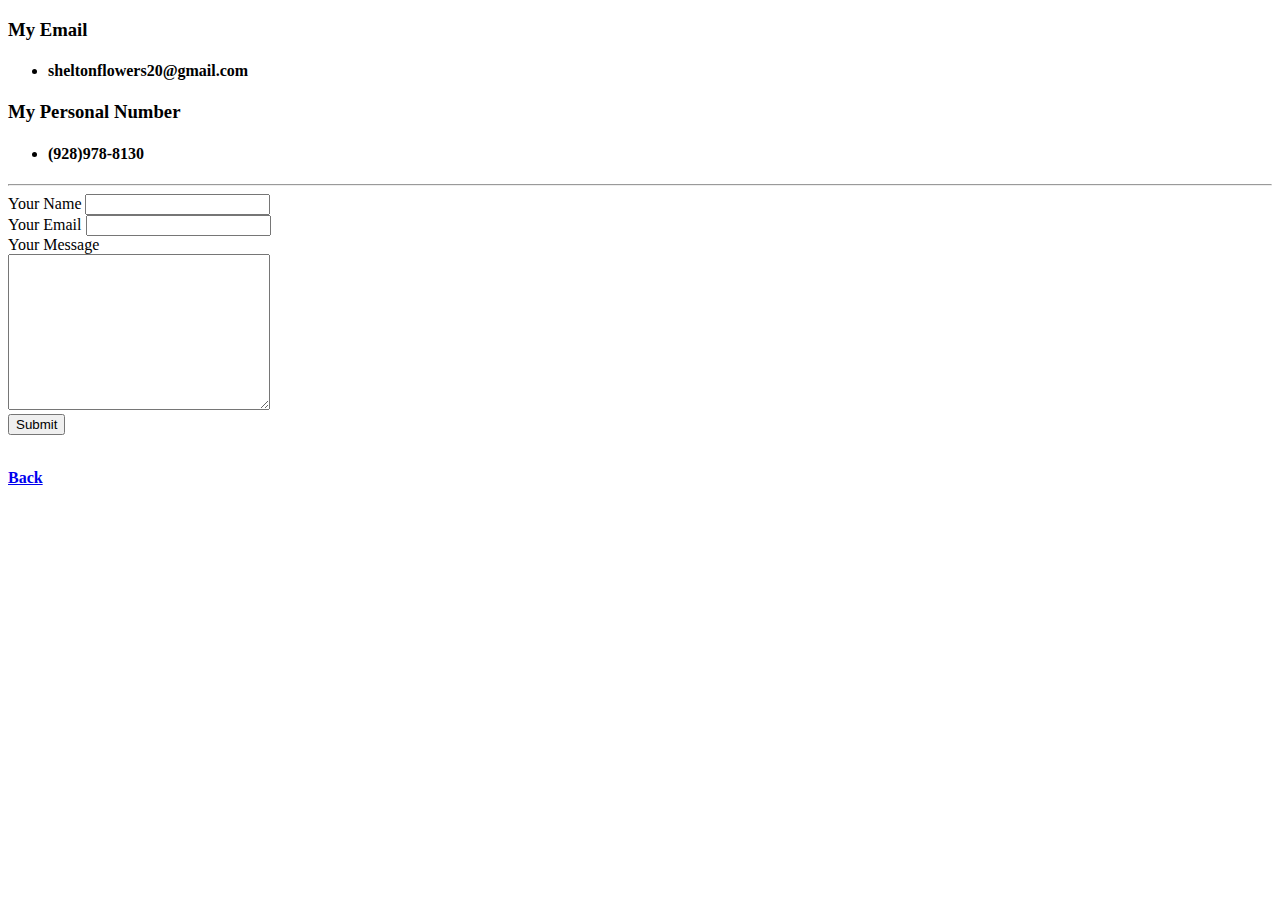
<file: contact.html>
<!DOCTYPE html>
<html>
<head>
	<meta charset="utf-8">
	<title>Contact Info</title>
</head>
<body>
	<h3><strong>My Email</strong></h3>
	<ul>
		<li><h4>sheltonflowers20@gmail.com</h4></li>
	</ul>
	<h3><strong>My Personal Number</strong></h3>
	<ul>
		<li><h4>(928)978-8130</h4></li>
	</ul>
	<hr>
	<form action="mailto:sheltonflowers20@gmail.com" method="post" enctype="text/plain">
		<label>Your Name</label>
		<input type="text" name="YourName"><br>
		<label>Your Email</label>
		<input type="email" name="YourEmail"><br>
		<label>Your Message</label><br>
		<textarea name="YourMessaeg" rows="10" cols="30"></textarea><br>
		<input type="submit" name="">
	</form>
	<br>
    <p><a href="index.html"><strong>Back</strong></a></p>
</body>
</html>
</file>
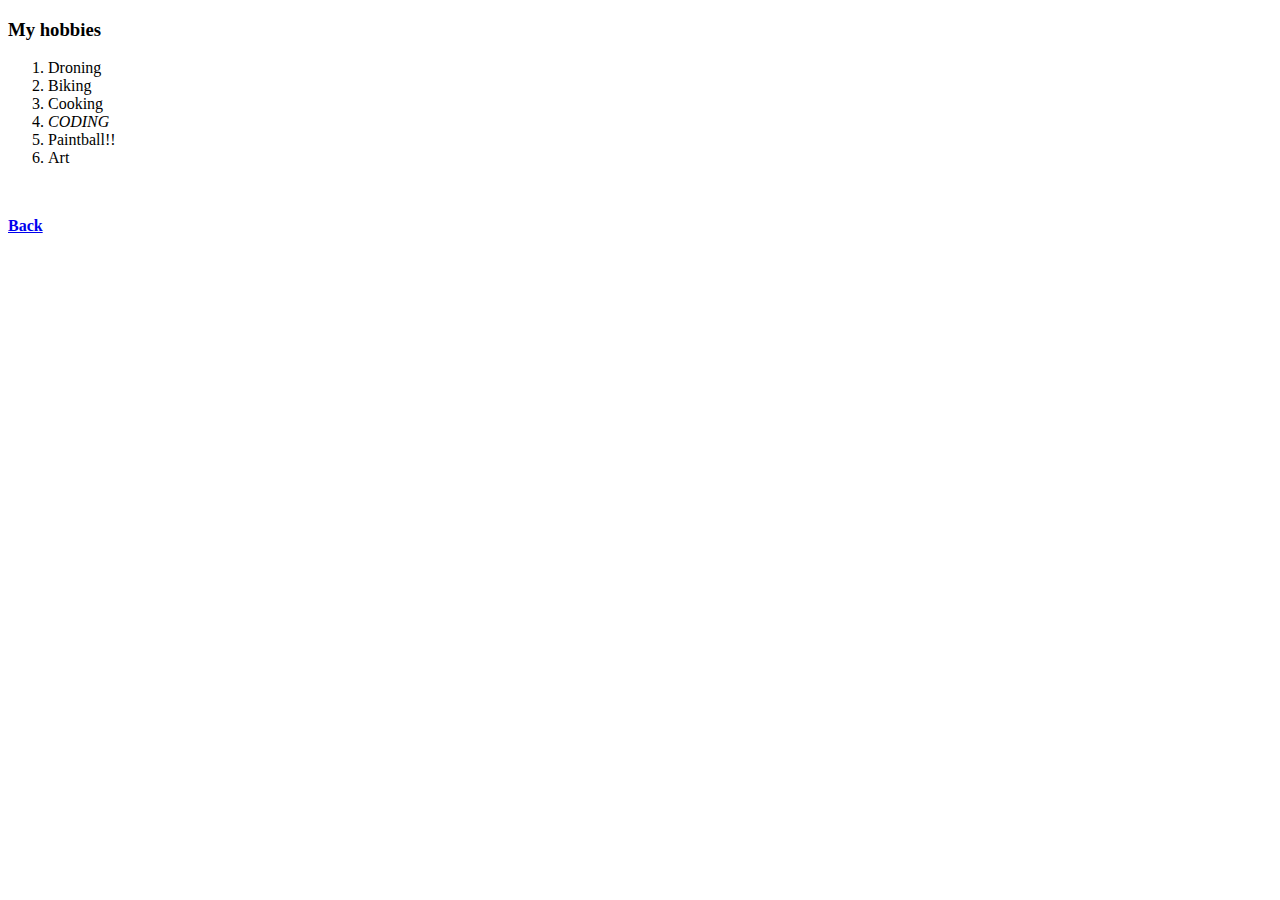
<file: hobbies.html>
<!DOCTYPE html>
<html>
<head>
	<meta charset="utf-8">
	<title>My Hobbies</title>
</head>
<body>
  <h3><strong>My hobbies</strong></h3>
    <ol>
      <li>Droning</li>
      <li>Biking</li>
      <li>Cooking</li>
      <li><em>CODING</em></li>
      <li>Paintball!!</li>
      <li>Art</li>
    </ol>
    <br>
    <p><a href="index.html"><strong>Back</strong></a></p>
</body>
</html>
</file>
